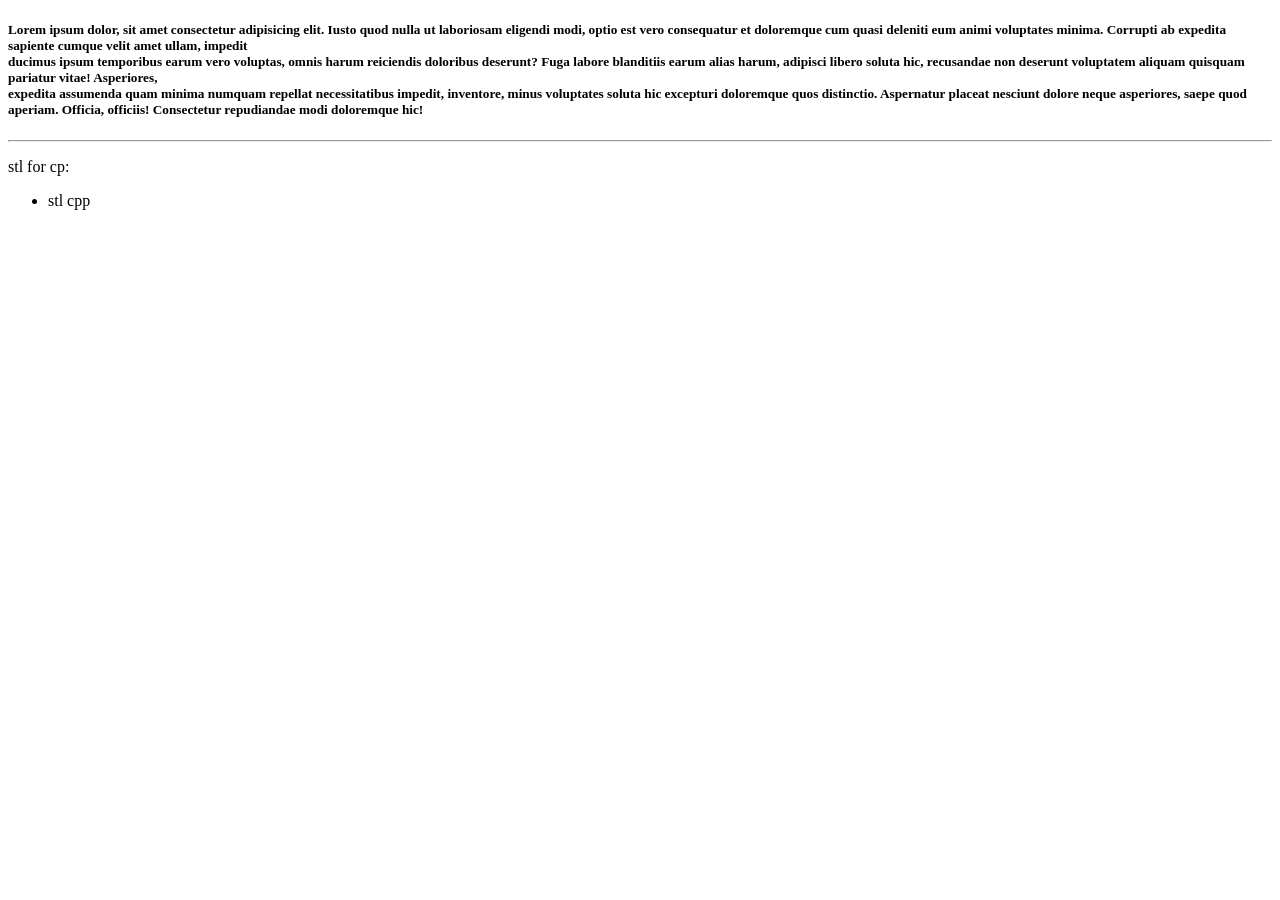
<file: tech.html>
<!DOCTYPE html>
<html lang="en">
<head>
    <meta charset="UTF-8">
    <meta name="viewport" content="width=device-width, initial-scale=1.0">
    <title>Document</title>
</head>
<body>
    <h5>Lorem ipsum dolor, sit amet consectetur adipisicing elit. Iusto quod nulla ut laboriosam eligendi modi, optio est vero consequatur et doloremque cum quasi deleniti eum animi voluptates minima. Corrupti ab expedita sapiente cumque velit amet ullam, impedit <br>
         ducimus ipsum temporibus earum vero voluptas, omnis harum reiciendis doloribus deserunt? Fuga labore blanditiis earum alias harum, adipisci libero soluta hic, recusandae non deserunt voluptatem aliquam quisquam pariatur vitae! Asperiores, <br> expedita assumenda quam minima numquam repellat necessitatibus impedit, inventore, minus voluptates soluta hic excepturi doloremque quos distinctio. Aspernatur placeat nesciunt dolore neque asperiores, saepe quod aperiam. Officia, officiis! Consectetur repudiandae modi doloremque hic!</h5>
         <hr>
    <p>stl for cp:</p>
    <ul>
        <li><a href="\D:\study\stl.pdf"></a>stl cpp</li>
    </ul>     
</body>
</html>
</file>
